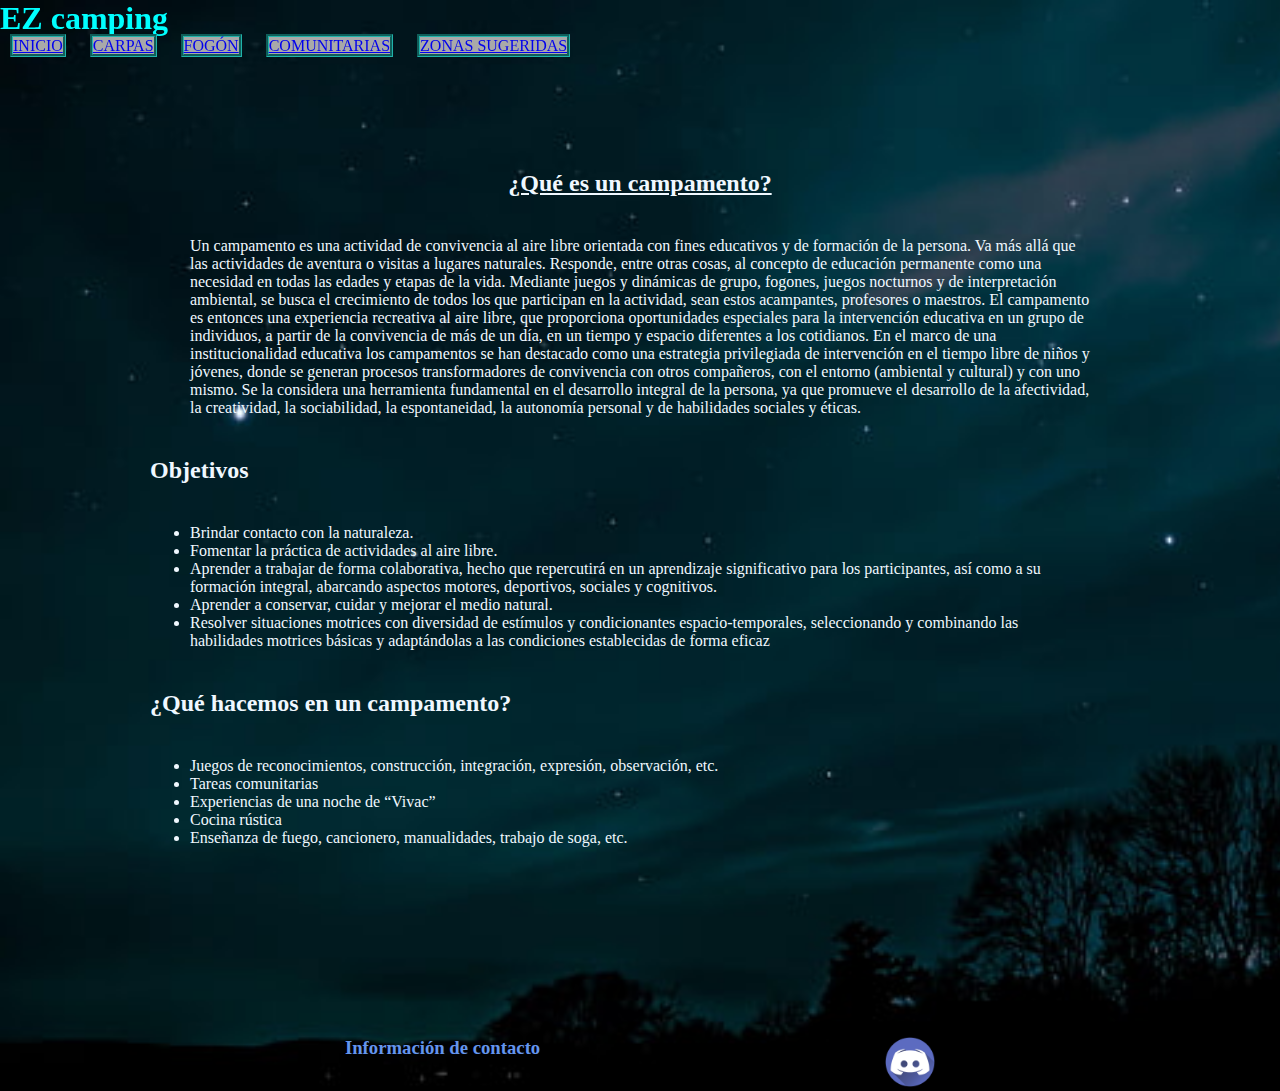
<file: index.html>
<!DOCTYPE html>
<html lang="en">
<head>
    <meta charset="UTF-8">
    <meta http-equiv="X-UA-Compatible" content="IE=edge">
    <meta name="viewport" content="width=device-width, initial-scale=1.0">
    <meta name="keywords" content="Campamento, vida en la naturaleza, organización de campamento, actividades al aire libre">
    <link href="https://cdn.jsdelivr.net/npm/bootstrap@5.3.0/dist/css/bootstrap.min.css" rel="stylesheet" integrity="sha384-9ndCyUaIbzAi2FUVXJi0CjmCapSmO7SnpJef0486qhLnuZ2cdeRhO02iuK6FUUVM" crossorigin="anonymous">

    <link rel="stylesheet" href="./css/style.css">

    <link rel="preconnect" href="https://fonts.googleapis.com">
    <link rel="preconnect" href="https://fonts.googleapis.com">
    <link rel="preconnect" href="https://fonts.gstatic.com" crossorigin>
    <link href="https://fonts.googleapis.com/css2?family=Hind+Guntur:wght@400;600;700&display=swap" rel="stylesheet">

<link rel="shortcut icon" href="./imgs/icoweb.png" type="image/x-icon">
    <title>EZ Camping - Inicio</title>
</head>

<body>
    <header>
        <h1 class="titulo">EZ camping</h1>
        <nav class="barranav padre-grid">
            <a class="barranav1 b1" href="index.html">INICIO</a>
            <a class="barranav1 b2" href="./pages/carpas.html">CARPAS</a>
            <a class="barranav1 b3" href="./pages/fogon.html">FOGÓN</a>
            <a class="barranav1 b4" href="./pages/comunitarias.html">COMUNITARIAS</a>
            <a class="barranav1 b5" href="./pages/zonas.html">ZONAS SUGERIDAS</a>         
       </nav> 
    </header>

    <main class="principalc">
        <h2 class="subtitulo">¿Qué es un campamento?</h2>    
        <p class="info">Un campamento es una actividad de convivencia al aire libre orientada con fines educativos y de formación de la persona. Va más allá que las actividades de aventura o visitas a lugares naturales. Responde, entre otras cosas, al concepto de educación permanente como una necesidad en todas las edades y etapas de la vida.
        Mediante juegos y dinámicas de grupo, fogones, juegos nocturnos y de interpretación ambiental, se busca el crecimiento de todos los que participan en la actividad, sean estos acampantes, profesores o maestros.
        
        El campamento es entonces una experiencia recreativa al aire libre, que proporciona oportunidades especiales para la intervención educativa en un grupo de individuos, a partir de la convivencia de más de un día, en un tiempo y espacio diferentes a los cotidianos. En el marco de una institucionalidad educativa los campamentos se han destacado como una estrategia privilegiada de intervención en el tiempo libre de niños y jóvenes, donde se generan procesos transformadores de convivencia con otros compañeros, con el entorno (ambiental y cultural) y con uno mismo. Se la considera una herramienta fundamental en el desarrollo integral de la persona, ya que promueve el desarrollo de la afectividad, la creatividad, la sociabilidad, la espontaneidad, la autonomía personal y de habilidades sociales y éticas.</p>

        <h2>Objetivos</h2>

        <ul class="info">
            <li>Brindar contacto con la naturaleza.</li>
            <li>Fomentar la práctica de actividades al aire libre.</li>
            <li>Aprender a trabajar de forma colaborativa, hecho que repercutirá en un
                aprendizaje significativo para los participantes, así como a su formación
                integral, abarcando aspectos motores, deportivos, sociales y cognitivos.</li>
            <li>Aprender a conservar, cuidar y mejorar el medio natural.</li>
            <li>Resolver situaciones motrices con diversidad de estímulos y condicionantes
                espacio-temporales, seleccionando y combinando las habilidades motrices
                básicas y adaptándolas a las condiciones establecidas de forma eficaz</li>
        </ul>
        <h2>¿Qué hacemos en un campamento?</h2>
        <ul class="info">
            <li>Juegos de reconocimientos, construcción, integración, expresión, observación, etc.</li>
            <li>Tareas comunitarias</li>
            <li>Experiencias de una noche de “Vivac”</li>
            <li>Cocina rústica</li>
            <li>Enseñanza de fuego, cancionero, manualidades, trabajo de soga, etc.</li>

        </ul>
     </main>

    <footer>
        <h3 class="contacto">Información de contacto</h3>
        <a href="https://discord.gg/ctFSPZsP" target="_blank"><img src="./imgs/ds.png" alt="icono redireccionable a servidor de discord personal" class="dsico"></a>
        
    
    </footer>
    <script src="https://cdn.jsdelivr.net/npm/bootstrap@5.3.0/dist/js/bootstrap.bundle.min.js" integrity="sha384-geWF76RCwLtnZ8qwWowPQNguL3RmwHVBC9FhGdlKrxdiJJigb/j/68SIy3Te4Bkz" crossorigin="anonymous"></script>
</body>
</html>
</file>
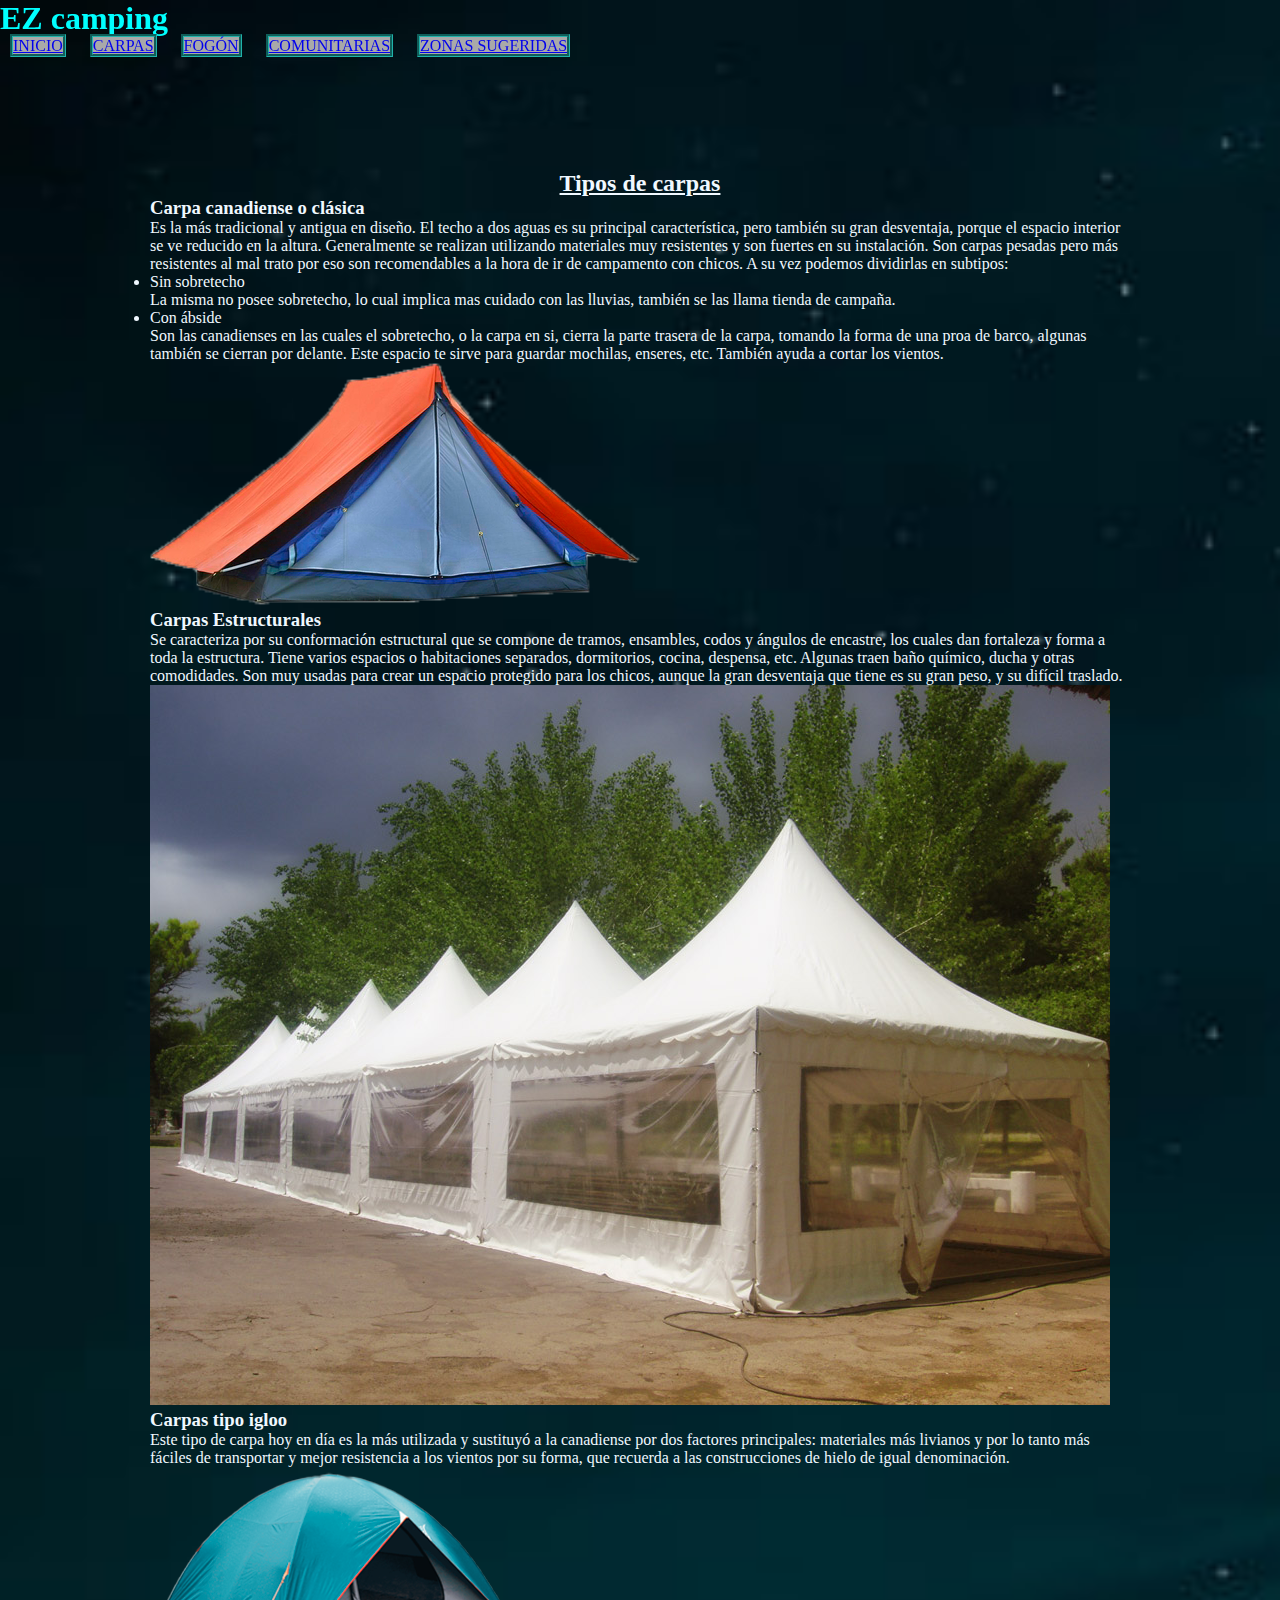
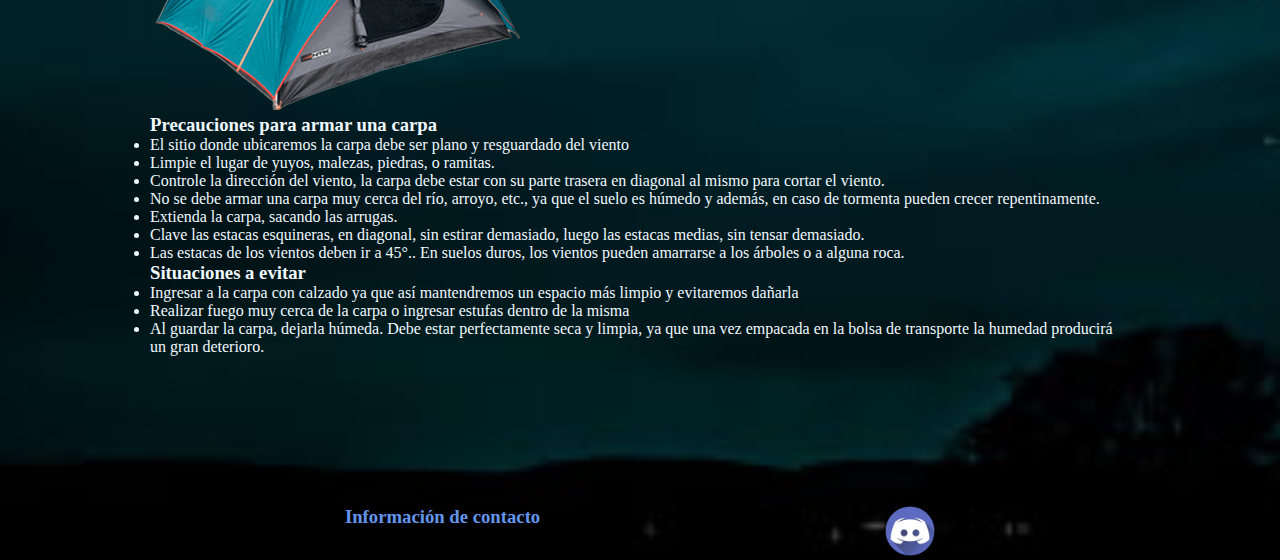
<file: pages/carpas.html>
<!DOCTYPE html>
<html lang="en">
<head>
    <meta charset="UTF-8">
    <meta http-equiv="X-UA-Compatible" content="IE=edge">
    <meta name="viewport" content="width=device-width, initial-scale=1.0">
    <meta name="keywords" content="Campamento, vida en la naturaleza, organización de campamento, actividades al aire libre">
    <link href="https://cdn.jsdelivr.net/npm/bootstrap@5.3.0/dist/css/bootstrap.min.css" rel="stylesheet" integrity="sha384-9ndCyUaIbzAi2FUVXJi0CjmCapSmO7SnpJef0486qhLnuZ2cdeRhO02iuK6FUUVM" crossorigin="anonymous">
    <link rel="stylesheet" href="../css/style.css">

    <link rel="preconnect" href="https://fonts.googleapis.com">
    <link rel="preconnect" href="https://fonts.googleapis.com">
    <link rel="preconnect" href="https://fonts.gstatic.com" crossorigin>
    <link href="https://fonts.googleapis.com/css2?family=Hind+Guntur:wght@400;600;700&display=swap" rel="stylesheet">

<link rel="shortcut icon" href="../imgs/icoweb.png" type="image/x-icon">
    <title>EZ Camping - Carpas</title>
</head>
<body>
    <header>
        <h1 class="titulo">EZ camping</h1>
        <nav class="barranav padre-grid">
            <a class="barranav1 b1" href="../index.html">INICIO</a>
            <a class="barranav1 b2" href="carpas.html">CARPAS</a>
            <a class="barranav1 b3" href="fogon.html">FOGÓN</a>
            <a class="barranav1 b4" href="comunitarias.html">COMUNITARIAS</a>
            <a class="barranav1 b5" href="zonas.html">ZONAS SUGERIDAS</a>
       </nav>
    </header>

    <main class="principal2">
        <h2 class="subtitulo">Tipos de carpas</h2> 
        <h3>Carpa canadiense o clásica</h3>   
        <p class="info">Es la más tradicional y antigua en diseño. El techo a dos aguas es su principal característica, pero también su gran desventaja, porque el espacio interior se ve reducido en la altura. Generalmente se realizan utilizando materiales muy resistentes y son fuertes en su instalación.
        Son carpas pesadas pero más resistentes al mal trato por eso son recomendables a la hora de ir de campamento con chicos. A su vez podemos dividirlas en subtipos:</p>
            <ul>
                <li>Sin sobretecho</li>
                <p>La misma no posee sobretecho, lo cual implica mas cuidado con las lluvias, también se las llama tienda de campaña.</p>
                <li>Con ábside</li>
                <p>Son las canadienses en las cuales el sobretecho, o la carpa en si, cierra la parte trasera de la carpa, tomando la forma de una proa de barco, algunas también se cierran por delante. Este espacio te sirve para guardar mochilas, enseres, etc. También ayuda a cortar los vientos.</p>
            </ul>
            <img class="imgc" src="../imgs/carpa-canadiense.png" alt="ilustración de carpa canadiense">
            
        <h3>Carpas Estructurales</h3>
        <p>Se caracteriza por su conformación estructural que se compone de tramos, ensambles, codos y ángulos de encastre, los cuales dan fortaleza y forma a toda la estructura. Tiene varios espacios o habitaciones separados, dormitorios, cocina, despensa, etc. Algunas traen baño químico, ducha y otras comodidades. Son muy usadas para crear un espacio protegido para los chicos, aunque la gran desventaja que tiene es su gran peso, y su difícil traslado.</p>
        <img class="imgc" src="../imgs/carpaestructural.jpg" alt="ilustración de carpa estructural amplia con un fondo arbolado" class="ilustraciones">
        <h3>Carpas tipo igloo</h3>
        <p>Este tipo de carpa hoy en día es la más utilizada y sustituyó a la canadiense por dos factores principales: materiales más livianos y por lo tanto más fáciles de transportar y mejor resistencia a los vientos por su forma, que recuerda a las construcciones de hielo de igual denominación.</p>
        <img class="imgc" src="../imgs/carpaigloo.png" alt="ilustración carpa igloo">
        <h3>Precauciones para armar una carpa</h3>
        <ul>
            <li>El sitio donde ubicaremos la carpa debe ser plano y resguardado del viento</li>
            <li>Limpie el lugar de yuyos, malezas, piedras, o ramitas.</li>
            <li>Controle la dirección del viento, la carpa debe estar con su parte trasera en diagonal al mismo para cortar el viento.</li>
            <li>No se debe armar una carpa muy cerca del río, arroyo, etc., ya que el suelo es húmedo y además, en caso de tormenta pueden crecer repentinamente.</li>
            <li>Extienda la carpa, sacando las arrugas.</li>
            <li>Clave las estacas esquineras, en diagonal, sin estirar demasiado, luego las estacas medias, sin tensar demasiado.</li>
            <li>Las estacas de los vientos deben ir a 45°.. En suelos duros, los vientos pueden amarrarse a los árboles o a alguna roca.</li>
        </ul>
        <h3>Situaciones a evitar</h3>
        <ul>
            <li>Ingresar a la carpa con calzado ya que así mantendremos un espacio más limpio y evitaremos dañarla</li>
            <li>Realizar fuego muy cerca de la carpa o ingresar estufas dentro de la misma</li>
            <li>Al guardar la carpa, dejarla húmeda. Debe estar perfectamente seca y limpia, ya que una vez empacada en la bolsa de transporte la humedad producirá un gran deterioro.</li>
            
        </ul>


        
     </main>

     <footer>
        <h3 class="contacto">Información de contacto</h3>
        <a href="https://discord.gg/ctFSPZsP" target="_blank"><img src="../imgs/ds.png" alt="icono redireccionable a servidor de discord personal" class="dsico"></a>
    
    </footer>

    <script src="https://cdn.jsdelivr.net/npm/bootstrap@5.3.0/dist/js/bootstrap.bundle.min.js" integrity="sha384-geWF76RCwLtnZ8qwWowPQNguL3RmwHVBC9FhGdlKrxdiJJigb/j/68SIy3Te4Bkz" crossorigin="anonymous"></script>  
</body>
</html>
</file>
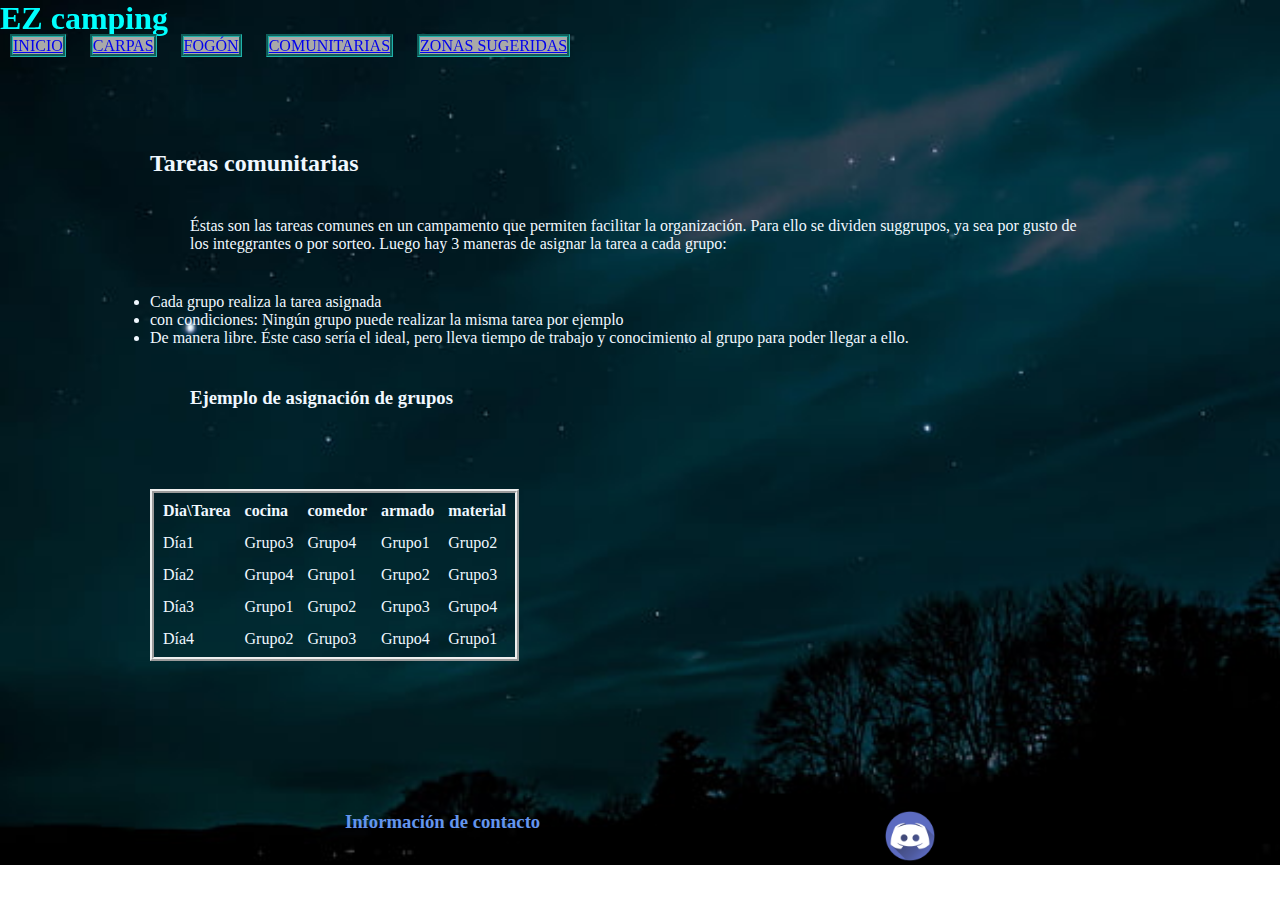
<file: pages/comunitarias.html>
<!DOCTYPE html>
<html lang="en">
<head>
    <meta charset="UTF-8">
    <meta http-equiv="X-UA-Compatible" content="IE=edge">
    <meta name="viewport" content="width=device-width, initial-scale=1.0">
    <meta name="keywords" content="Campamento, vida en la naturaleza, organización de campamento, actividades al aire libre">
    <link href="https://cdn.jsdelivr.net/npm/bootstrap@5.3.0/dist/css/bootstrap.min.css" rel="stylesheet" integrity="sha384-9ndCyUaIbzAi2FUVXJi0CjmCapSmO7SnpJef0486qhLnuZ2cdeRhO02iuK6FUUVM" crossorigin="anonymous">
    <link rel="stylesheet" href="../css/style.css">

    <link rel="preconnect" href="https://fonts.googleapis.com">
    <link rel="preconnect" href="https://fonts.googleapis.com">
    <link rel="preconnect" href="https://fonts.gstatic.com" crossorigin>
    <link href="https://fonts.googleapis.com/css2?family=Hind+Guntur:wght@400;600;700&display=swap" rel="stylesheet">

<link rel="shortcut icon" href="../imgs/icoweb.png" type="image/x-icon">
    <title>EZ Camping - Comunitarias</title>
</head>
<body>
    <header>
        <h1 class="titulo">EZ camping</h1>
        <nav class="barranav padre-grid">
            <a class="barranav1 b1" href="../index.html">INICIO</a>
            <a class="barranav1 b2" href="carpas.html">CARPAS</a>
            <a class="barranav1 b3" href="fogon.html">FOGÓN</a>
            <a class="barranav1 b4" href="comunitarias.html">COMUNITARIAS</a>
            <a class="barranav1 b5" href="zonas.html">ZONAS SUGERIDAS</a>
       </nav>
    </header>
<main class="principalc">
    <h2>Tareas comunitarias</h2>
    
    <p class="info">Éstas son las tareas comunes en un campamento que permiten facilitar la organización. Para ello se dividen suggrupos, ya sea por gusto de los integgrantes o por sorteo. Luego hay 3 maneras de asignar la tarea a cada grupo:</p>
    <ul>
            <li>Cada grupo realiza la tarea asignada</li>
            <li>con condiciones: Ningún grupo puede realizar la misma tarea por ejemplo</li>
            <li>De manera libre. Éste caso sería el ideal, pero lleva tiempo de trabajo y conocimiento al grupo para poder llegar a ello.</li>
    </ul>
    <h3 class="info">Ejemplo de asignación de grupos</h3>
    <table class="tabla">
        <tr>
            <th>Dia\Tarea</th>
            <th>cocina</th>
            <th>comedor</th>
            <th>armado</th>
            <th>material</th>
        </tr>
        <tr>
            <td>Día1</td>
            <td>Grupo3</td>
            <td>Grupo4</td>
            <td>Grupo1</td>
            <td>Grupo2</td>
        </tr>
        <tr>
            <td>Día2</td>
            <td>Grupo4</td>
            <td>Grupo1</td>
            <td>Grupo2</td>
            <td>Grupo3</td>
        </tr>
        <tr>
            <td>Día3</td>
            <td>Grupo1</td>
            <td>Grupo2</td>
            <td>Grupo3</td>
            <td>Grupo4</td>
        </tr>
        <tr>
            <td>Día4</td>
            <td>Grupo2</td>
            <td>Grupo3</td>
            <td>Grupo4</td>
            <td>Grupo1</td>
        </tr>
    </table>



</main>

    <footer class="pie">
        <h3 class="contacto">Información de contacto</h3>
        <a href="https://discord.gg/ctFSPZsP" target="_blank"><img src="../imgs/ds.png" alt="icono redireccionable a servidor de discord personal" class="dsico"></a>
    </footer>
    <script src="https://cdn.jsdelivr.net/npm/bootstrap@5.3.0/dist/js/bootstrap.bundle.min.js" integrity="sha384-geWF76RCwLtnZ8qwWowPQNguL3RmwHVBC9FhGdlKrxdiJJigb/j/68SIy3Te4Bkz" crossorigin="anonymous"></script>  
</body>
</html>
</file>
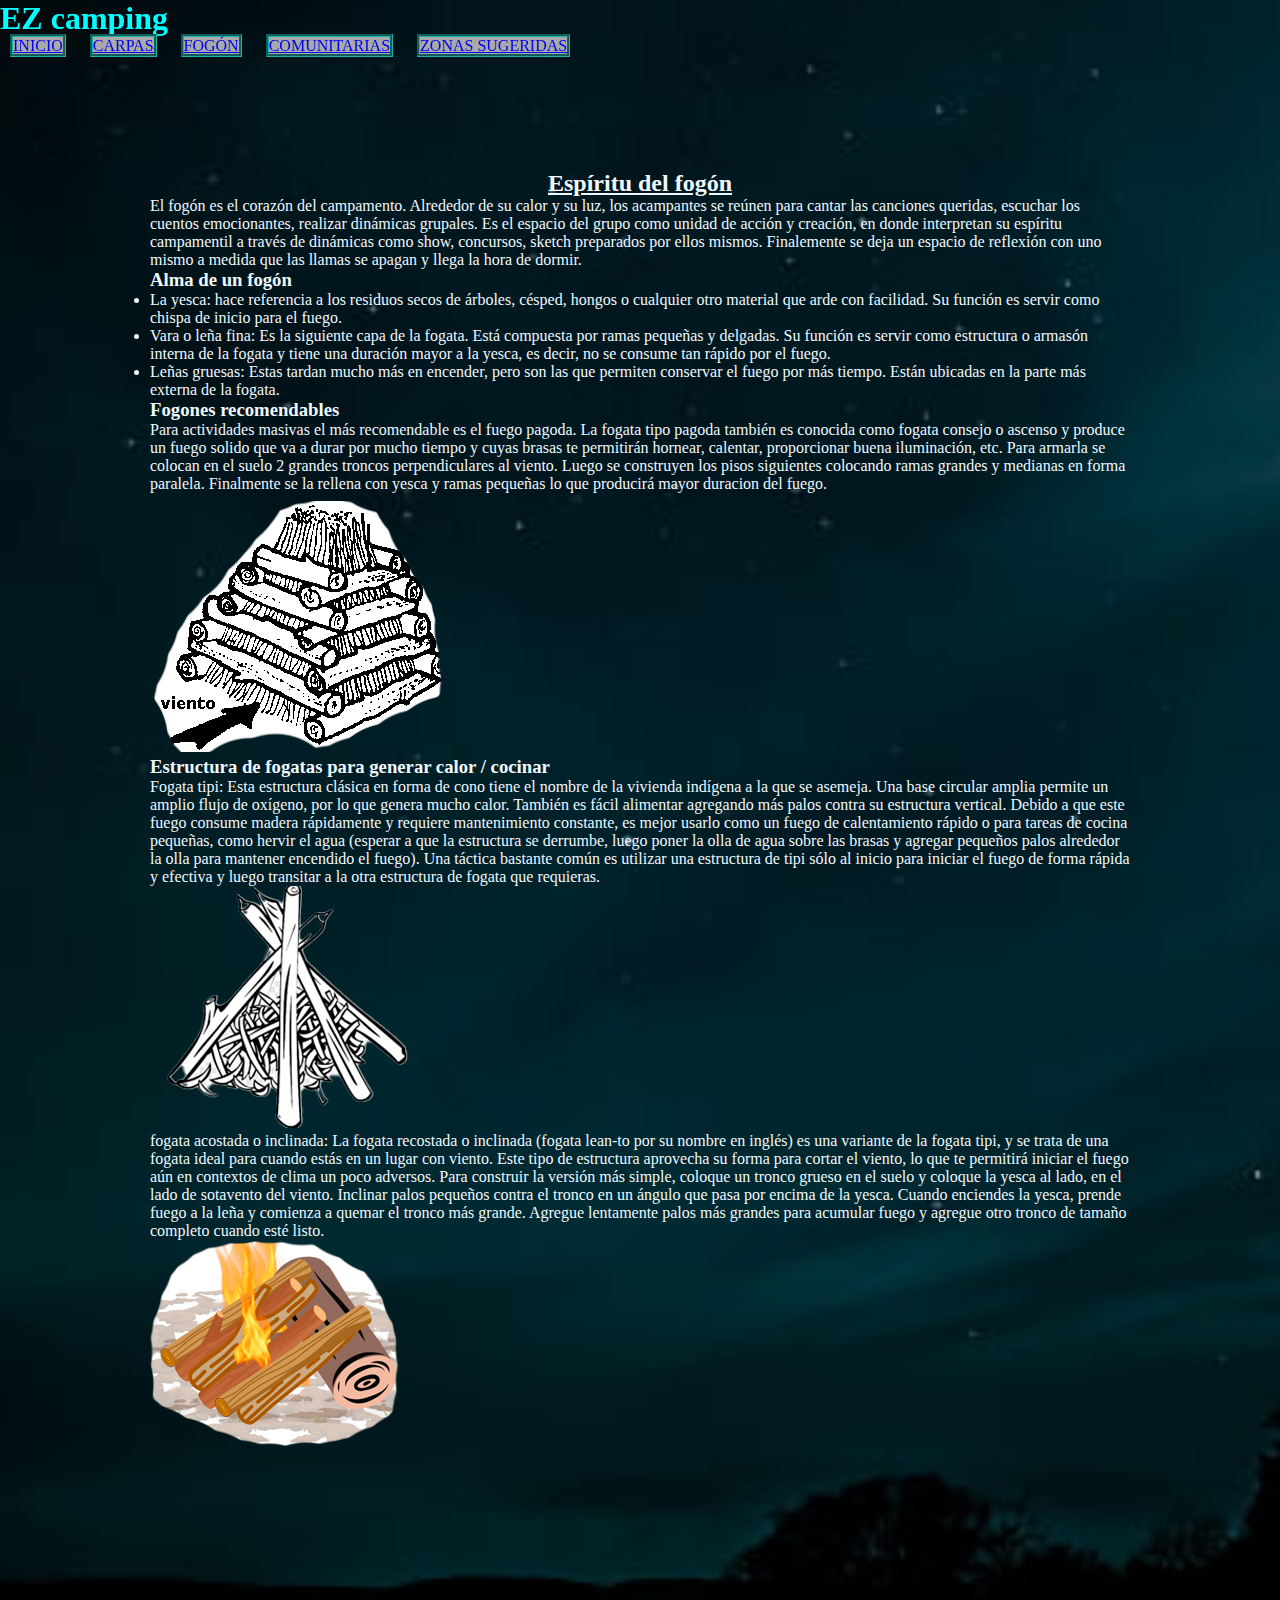
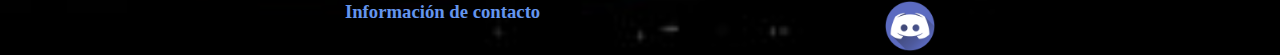
<file: pages/fogon.html>
<!DOCTYPE html>
<html lang="en">
<head>
    <meta charset="UTF-8">
    <meta http-equiv="X-UA-Compatible" content="IE=edge">
    <meta name="viewport" content="width=device-width, initial-scale=1.0">
    <meta name="keywords" content="Campamento, vida en la naturaleza, organización de campamento, actividades al aire libre">
    <link href="https://cdn.jsdelivr.net/npm/bootstrap@5.3.0/dist/css/bootstrap.min.css" rel="stylesheet" integrity="sha384-9ndCyUaIbzAi2FUVXJi0CjmCapSmO7SnpJef0486qhLnuZ2cdeRhO02iuK6FUUVM" crossorigin="anonymous">
    <link rel="stylesheet" href="../css/style.css">

    <link rel="preconnect" href="https://fonts.googleapis.com">
    <link rel="preconnect" href="https://fonts.googleapis.com">
    <link rel="preconnect" href="https://fonts.gstatic.com" crossorigin>
    <link href="https://fonts.googleapis.com/css2?family=Hind+Guntur:wght@400;600;700&display=swap" rel="stylesheet">

<link rel="shortcut icon" href="../imgs/icoweb.png" type="image/x-icon">
    <title>EZ Camping - Fogón</title>
</head>
<body>
    <header>
        <h1 class="titulo">EZ camping</h1>
        <nav class="barranav padre-grid">
            <a class="barranav1 b1" href="../index.html">INICIO</a>
            <a class="barranav1 b2" href="carpas.html">CARPAS</a>
            <a class="barranav1 b3" href="fogon.html">FOGÓN</a>
            <a class="barranav1 b4" href="comunitarias.html">COMUNITARIAS</a>
            <a class="barranav1 b5" href="zonas.html">ZONAS SUGERIDAS</a>
       </nav>
    </header>

    <main class="principal2">
        <h2 class="subtitulo">Espíritu del fogón</h2> 
        <p class="info">El fogón es el corazón del campamento. Alrededor de su calor y su luz, los acampantes se reúnen para cantar las canciones queridas, escuchar los cuentos emocionantes, realizar dinámicas grupales. Es el espacio del grupo como unidad de acción y creación, en donde interpretan su espíritu campamentil a través de dinámicas como show, concursos, sketch preparados por ellos mismos. Finalemente se deja un espacio de reflexión con uno mismo a medida que las llamas se apagan y llega la hora de dormir. </p>
        <h3>Alma de un fogón</h3>
        <ul class="info">
            <li>La yesca: hace referencia a los residuos secos de árboles, césped, hongos o cualquier otro material que arde con facilidad. Su función es servir como chispa de inicio para el fuego.</li>
            <li>Vara o leña fina: Es la siguiente capa de la fogata. Está compuesta por ramas pequeñas y delgadas. Su función es servir como estructura o armasón interna de la fogata y tiene una duración mayor a la yesca, es decir, no se consume tan rápido por el fuego.</li>
            <li>Leñas gruesas: Estas tardan mucho más en encender, pero son las que permiten conservar el fuego por más tiempo. Están ubicadas en la parte más externa de la fogata.</li>
        </ul>
        <!-- se puede agregar efectos y otros-->

        <h3>Fogones recomendables</h3>
        <p class="info">Para actividades masivas el más recomendable es el fuego pagoda. La fogata tipo pagoda también es conocida como fogata consejo o ascenso y produce un fuego solido que va a durar por mucho tiempo y cuyas brasas te permitirán hornear, calentar, proporcionar buena iluminación, etc. Para armarla se colocan en el suelo 2 grandes troncos perpendiculares al viento. Luego se construyen los pisos siguientes colocando ramas grandes y medianas en forma paralela. Finalmente se la rellena con yesca y ramas pequeñas lo que producirá mayor duracion del fuego.
        </p>
        <img src="../imgs/fuegopagoda.png" alt="">
        <h3>Estructura de fogatas para generar calor / cocinar </h3>
        <p class="info">Fogata tipi: Esta estructura clásica en forma de cono tiene el nombre de la vivienda indígena a la que se asemeja. Una base circular amplia permite un amplio flujo de oxígeno, por lo que genera mucho calor. También es fácil alimentar agregando más palos contra su estructura vertical. Debido a que este fuego consume madera rápidamente y requiere mantenimiento constante, es mejor usarlo como un fuego de calentamiento rápido o para tareas de cocina pequeñas, como hervir el agua (esperar a que la estructura se derrumbe, luego poner la olla de agua sobre las brasas y agregar pequeños palos alrededor la olla para mantener encendido el fuego). Una táctica bastante común es utilizar una estructura de tipi sólo al inicio para iniciar el fuego de forma rápida y efectiva y luego transitar a la otra estructura de fogata que requieras.</p>
        <img src="../imgs/fuegotipi.png" alt="">
        <p class="info">fogata acostada o inclinada: La fogata recostada o inclinada (fogata lean-to por su nombre en inglés) es una variante de la fogata tipi, y se trata de una fogata ideal para cuando estás en un lugar con viento. Este tipo de estructura aprovecha su forma para cortar el viento, lo que te permitirá iniciar el fuego aún en contextos de clima un poco adversos. Para construir la versión más simple, coloque un tronco grueso en el suelo y coloque la yesca al lado, en el lado de sotavento del viento. Inclinar palos pequeños contra el tronco en un ángulo que pasa por encima de la yesca. Cuando enciendes la yesca, prende fuego a la leña y comienza a quemar el tronco más grande. Agregue lentamente palos más grandes para acumular fuego y agregue otro tronco de tamaño completo cuando esté listo.</p>
        <img src="../imgs/leanon.png" alt="">
    </main>


    <footer>
        <h3 class="contacto">Información de contacto</h3>
        <a href="https://discord.gg/ctFSPZsP" target="_blank"><img src="../imgs/ds.png" alt="icono redireccionable a servidor de discord personal" class="dsico"></a>
        
    </footer>
    <script src="https://cdn.jsdelivr.net/npm/bootstrap@5.3.0/dist/js/bootstrap.bundle.min.js" integrity="sha384-geWF76RCwLtnZ8qwWowPQNguL3RmwHVBC9FhGdlKrxdiJJigb/j/68SIy3Te4Bkz" crossorigin="anonymous"></script>
</body>
</html>
</file>
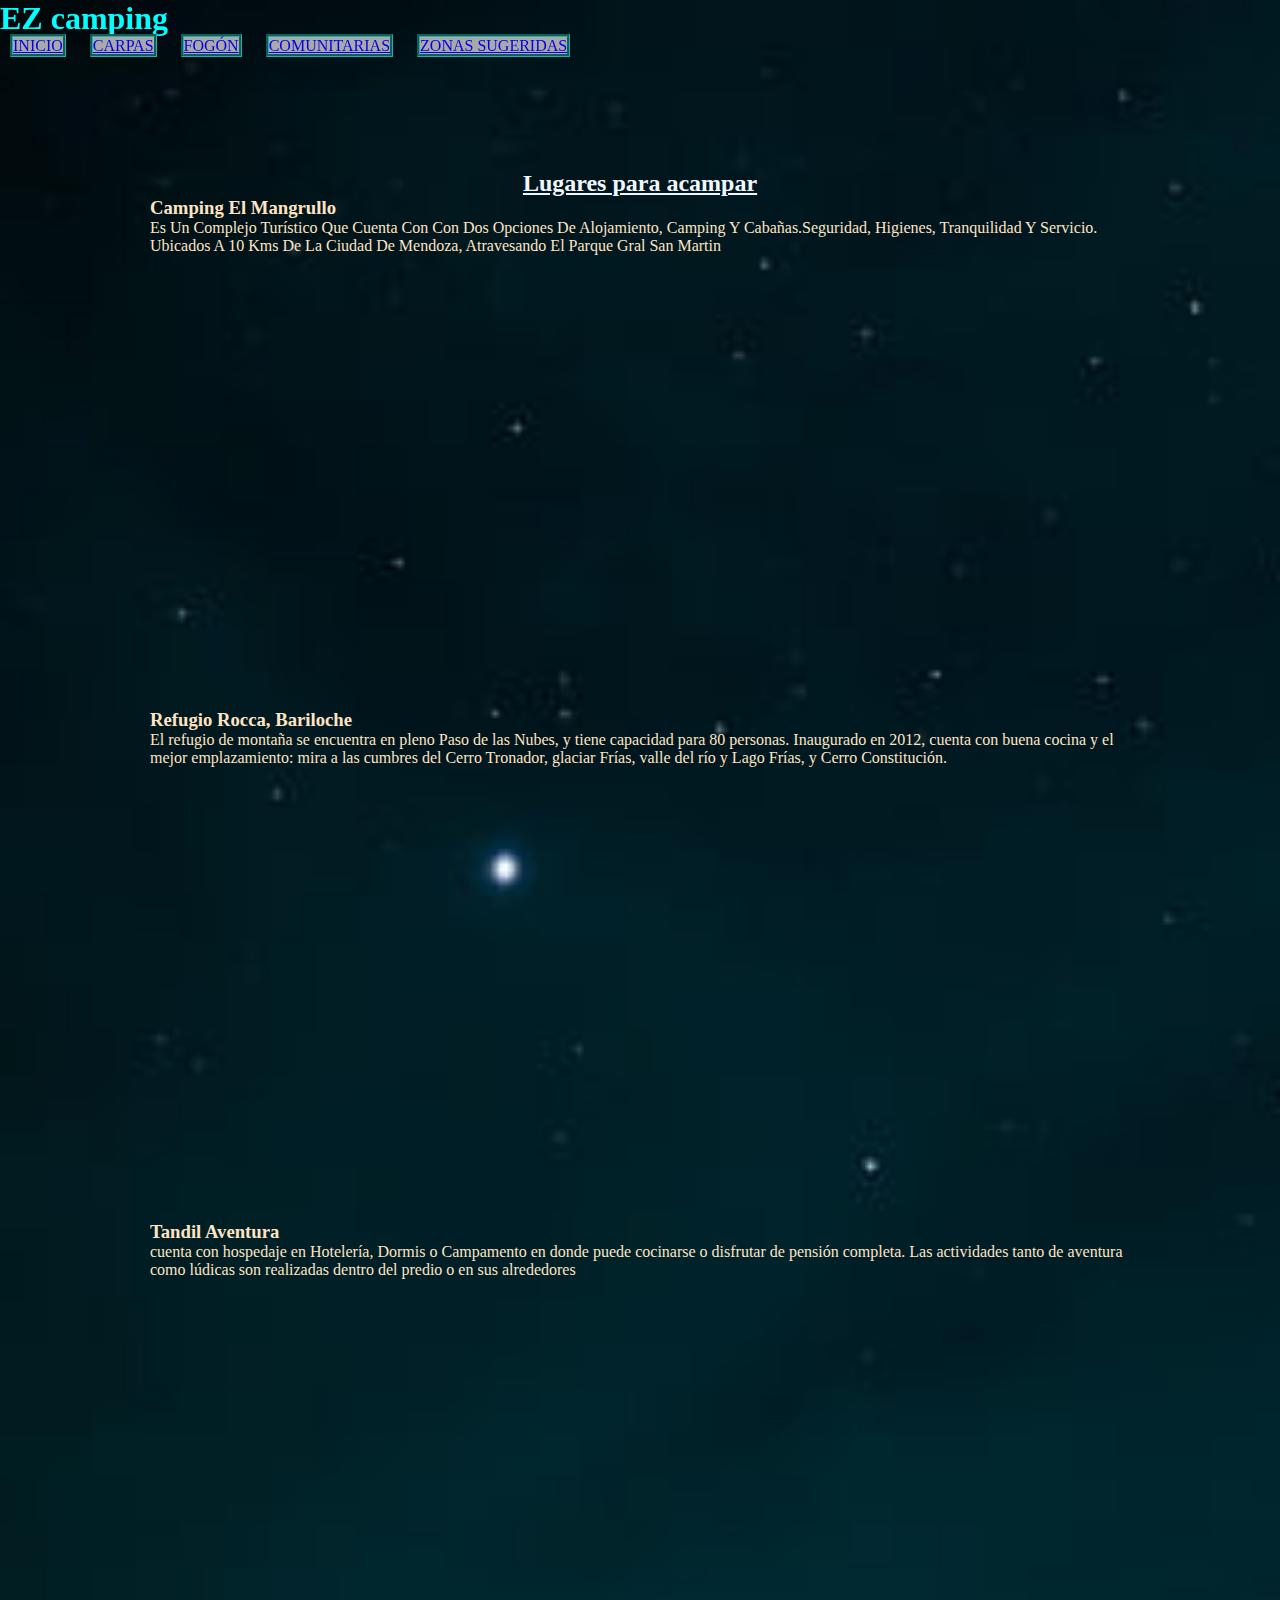
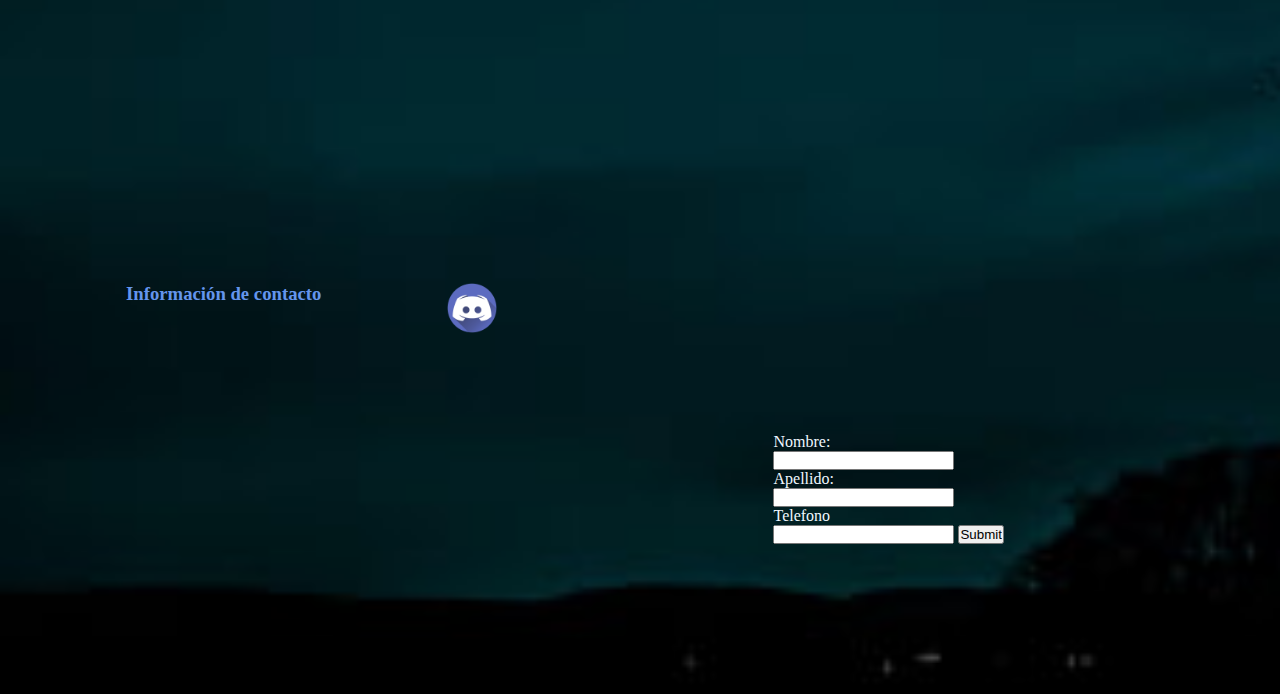
<file: pages/zonas.html>
<!DOCTYPE html>
<html lang="en">
<head>
    <meta charset="UTF-8">
    <meta http-equiv="X-UA-Compatible" content="IE=edge">
    <meta name="viewport" content="width=device-width, initial-scale=1.0">
    <meta name="keywords" content="Campamento, vida en la naturaleza, organización de campamento, actividades al aire libre">
    <link href="https://cdn.jsdelivr.net/npm/bootstrap@5.3.0/dist/css/bootstrap.min.css" rel="stylesheet" integrity="sha384-9ndCyUaIbzAi2FUVXJi0CjmCapSmO7SnpJef0486qhLnuZ2cdeRhO02iuK6FUUVM" crossorigin="anonymous">
    <link rel="stylesheet" href="../css/style.css">

    <link rel="preconnect" href="https://fonts.googleapis.com">
    <link rel="preconnect" href="https://fonts.googleapis.com">
    <link rel="preconnect" href="https://fonts.gstatic.com" crossorigin>
    <link href="https://fonts.googleapis.com/css2?family=Hind+Guntur:wght@400;600;700&display=swap" rel="stylesheet">

<link rel="shortcut icon" href="../imgs/icoweb.png" type="image/x-icon">
    <title>EZ Camping - Zonas sugeridas</title>
</head>
<body>
    <header>
        <h1 class="titulo">EZ camping</h1>
        <nav class="barranav padre-grid">
            <a class="barranav1 b1" href="../index.html">INICIO</a>
            <a class="barranav1 b2" href="carpas.html">CARPAS</a>
            <a class="barranav1 b3" href="fogon.html">FOGÓN</a>
            <a class="barranav1 b4" href="comunitarias.html">COMUNITARIAS</a>
            <a class="barranav1 b5" href="zonas.html">ZONAS SUGERIDAS</a>
       </nav>
    </header>
    <section class="seccion">
        <h2 class="subtitulo">Lugares para acampar</h2>
        <h3>Camping El Mangrullo</h3>
        <p>Es Un Complejo Turístico Que Cuenta Con Con Dos Opciones De Alojamiento, Camping Y Cabañas.Seguridad, Higienes, Tranquilidad Y Servicio. Ubicados A 10 Kms De La Ciudad De Mendoza, Atravesando El Parque Gral San Martin</p>
        <iframe src="https://www.google.com/maps/embed?pb=!1m14!1m8!1m3!1d3726.012186780402!2d-68.8948014860039!3d-32.85555312674573!3m2!1i1024!2i768!4f13.1!3m3!1m2!1s0x967e080f8025eab9%3A0x143efdcc7829d09d!2sCamping%20y%20Caba%C3%B1as%20El%20Mangrullo!5e0!3m2!1ses!2sar!4v1684872551383!5m2!1ses!2sar" width="600" height="450" style="border:0;" allowfullscreen="" loading="lazy" referrerpolicy="no-referrer-when-downgrade"></iframe>
        <h3>Refugio Rocca, Bariloche</h3>
        <p>El refugio de montaña se encuentra en pleno Paso de las Nubes, y tiene capacidad para 80 personas. Inaugurado en 2012, cuenta con buena cocina y el mejor emplazamiento: mira a las cumbres del Cerro Tronador, glaciar Frías, valle del río y Lago Frías, y Cerro Constitución.</p>
        <iframe src="https://www.google.com/maps/embed?pb=!1m14!1m8!1m3!1d12016.308205627754!2d-71.8058428!3d-41.15467!3m2!1i1024!2i768!4f13.1!3m3!1m2!1s0x961a065cc17c15c5%3A0x9de5f3d66c9c428e!2sRefugio%20Agostino%20Rocca!5e0!3m2!1ses!2sar!4v1684872772262!5m2!1ses!2sar" width="600" height="450" style="border:0;" allowfullscreen="" loading="lazy" referrerpolicy="no-referrer-when-downgrade"></iframe>
        <h3>Tandil Aventura</h3>
        <p>cuenta con hospedaje en Hotelería, Dormis o Campamento en donde puede cocinarse o disfrutar de pensión completa. Las actividades tanto de aventura como lúdicas son realizadas dentro del predio o en sus alrededores</p>
        <iframe src="https://www.google.com/maps/embed?pb=!1m14!1m8!1m3!1d6783.3221174412165!2d-59.11108000185283!3d-37.37491405244681!3m2!1i1024!2i768!4f13.1!3m3!1m2!1s0x95911e030a0d615b%3A0xcfdd41662cb22bac!2sTandil%20Aventura!5e0!3m2!1ses!2sar!4v1684873071413!5m2!1ses!2sar" width="600" height="450" style="border:0;" allowfullscreen="" loading="lazy" referrerpolicy="no-referrer-when-downgrade"></iframe>


    </section>


    <footer>
        <h3 class="contacto">Información de contacto</h3>
        <a href="https://discord.gg/ctFSPZsP" target="_blank"><img src="../imgs/ds.png" alt="icono redireccionable a servidor de discord personal" class="dsico"></a>
        <div class="principalc">
            <form action="/action_page.php" method="post">
                <label for="nombre">Nombre:</label><br>
                <input type="text" id="fname" name="nombre"><br>
                <label for="apellido" >Apellido:</label><br>
                <input type="text" id="apellido" name="apellido"><br>
                <label for="telefono">Telefono</label><br>
                <input type="tel" name="telefono" id="telefono">
                <input type="submit" value="Submit">
              </form>
         </div>
        
        
    </footer>
    <script src="https://cdn.jsdelivr.net/npm/bootstrap@5.3.0/dist/js/bootstrap.bundle.min.js" integrity="sha384-geWF76RCwLtnZ8qwWowPQNguL3RmwHVBC9FhGdlKrxdiJJigb/j/68SIy3Te4Bkz" crossorigin="anonymous"></script>
</body>
</html>
</file>
<file: css/style.css>
* {
  padding: 0;
  margin: 0;
}

body {
  background-image: url(../imgs/wpnight.jpg);
  background-repeat: no-repeat;
  background-size: cover;
}
body h1 {
  color: aqua;
}
body .subtitulo {
  text-align: center;
  color: aliceblue;
  text-decoration: underline;
  padding-top: 20px;
}
body .principalc {
  color: aliceblue;
  padding: 150px;
}
body .principalc .info {
  padding: 40px;
}
body .principalc .principal2 {
  text-align: left;
  color: aliceblue;
  padding: 150px;
}
body .principalc .tabla{
  margin-top: 40px;
  border-spacing: 4px;
  border: 4px;
  border-style: ridge;
}
th, td{
  border: 2px;
  padding: 5px;
}
body .principalc .padre-grid {
  display: grid;
  grid-template-columns: repeat(5, 1fr);
  grid-template-rows: auto;
  grid-template-areas: "b1 b2 b3 b4 b5";
  justify-items: center;
}
body .principalc .b1 {
  grid-area: b1;
}
body .principalc .b2 {
  grid-area: b2;
}
body .principalc .b3 {
  grid-area: b3;
}
body .principalc .b4 {
  grid-area: b4;
}
body .principalc .b5 {
  grid-area: b5;
}

footer {
  display: flex;
  flex-direction: Row;
  justify-content: space-evenly;
  flex-wrap: wrap;
}
footer .dsico {
  width: 50px;
  height: 50px;
}
footer .contacto {
  color: cornflowerblue;
}

header {
  position: fixed;
}
header .barranav1 {
  border-style: groove;
  border-color: lightseagreen;
  background-color: darkgray;
  margin: 10px;
}

main {
  text-align: left;
  color: aliceblue;
  padding: 150px;
}

.seccion {
  padding: 150px;
  color: bisque;
}

@media (max-width: 576px) {
  .titulo {
    text-align: center;
  }
  .padre-grid {
    display: flex;
    justify-content: center;
    align-items: center;
    flex-wrap: wrap;
  }
  .seccion {
    display: flex;
    flex-wrap: wrap;
  }
  .imgc {
    width: 100%;
  }
}

/*# sourceMappingURL=style.css.map */
</file>
